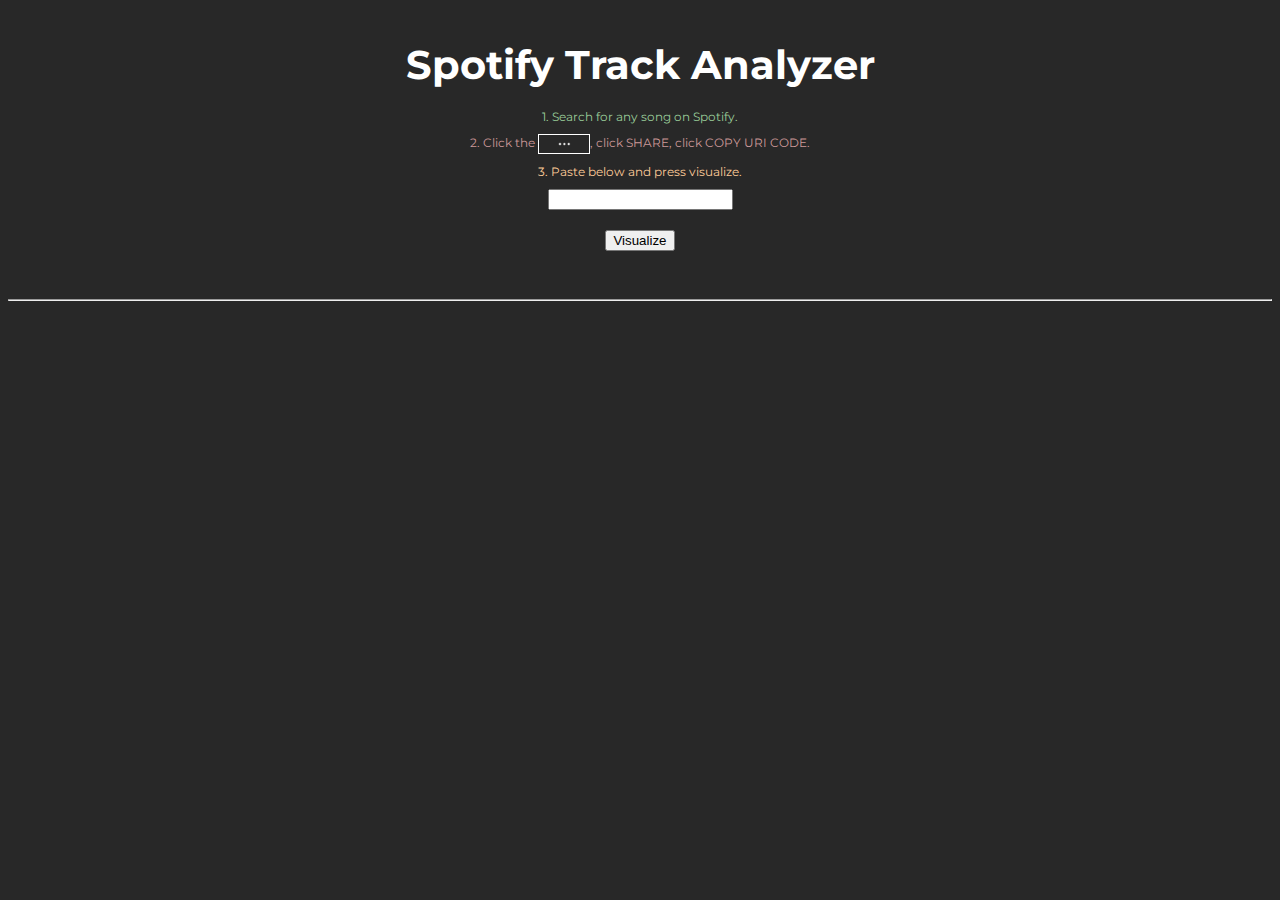
<file: callback.html>
<!DOCTYPE html>

<html lang="en">
<head>
  <meta charset="utf-8">
  <meta name="Spotify_Data">
  <meta name="Josh Leibsohn" content="SitePoint">
  <link rel="stylesheet" href="style.css"> </link> 
  <script src="jquery-3.3.1.min.js"></script>
  <script src="https://d3js.org/d3.v4.min.js"></script>
  <link href="https://fonts.googleapis.com/css?family=Montserrat" rel="stylesheet">
</head>
<body>
	<header>
	<div class="header">
		  <h1> Spotify Track Analyzer </h1>
		  <p class="pa1"> 1. Search for any song on Spotify. </p>
		  <p class="pa2"> 2. Click the  <img class="inline" height="18px" width="30px" src="pics/hamburger.png">, click SHARE, click COPY URI CODE. </p>
		  <p class="pa3"> 3. Paste below and press visualize. </p>
	</div>
	</header>

	<form id="form">
		<input id="my_uri" type="text"> </input>
		<button id="btn1" type="submit"> Visualize </button>
	</form>

	<hr>

	 <div id="artist"></div>
	 <div id="song"></div>

	<div class="top">
		<div id="loudData" class="top1"> </div>
		<div id="tempoData" class="top2"> </div>
		<div id="keyData" class="top3"> </div>
	</div>

	<div class="charts">
		<div id="dance" class = "donut">
			<div id="danceData" class = "text"></div>
			<div id="danceDonut"></div>
		</div>

		<div id="energy" class = "donut">
			<div id="energyData" class = "text"></div>
			<div id="energyDonut"></div>
		</div>

		<div id="acoustic" class = "donut">
			<div id="acousticData" class = "text"></div>
			<div id="acousticDonut"></div>	
		</div>

		<div id="speech" class = "donut">
			<div id="speechData" class = "text"></div>
			<div id="speechDonut"></div>
		</div>

		<div id="live" class = "donut">
			<div id = "liveData" class = "text"> </div>
			<div id="liveDonut"></div>
		</div>

		<div id="valence" class = "donut">
			<div id = "valenceData" class = "text"> </div>
			<div id="valenceDonut"></div>
		</div>


	</div>

	<!-- <footer>
	<div class="footer">
			<p> Created by Josh Leibsohn</p>
			<link href="www.google.com"> Connect with me. </link><br>
			<link href="www.google.com"> Listen to my music. </link>
	</div>
	</footer> -->

<script class = "sketch" src="Spotify-Data-Viz.js"></script>
<!-- <script src="charts.js"></script> -->
</body>


</html>
</file>
<file: style.css>
body {
	background-color: rgb(40, 40, 40);
	font-family: 'Montserrat', sans-serif;
	text-align: center;
	color: rgb(255, 255, 255);
}


h1 {
	margin: 0 auto;
	font-size: 40px;
	margin-top: 40px;
	margin-bottom: 20px;
}

#artist, #song {
	margin: 0 auto;
	font-size: 30px;
	margin-top: 40px;
	margin-bottom: 20px;
}

#form {
	margin: 0 auto;
	padding-bottom: 40px;
}

#btn1 {
	display: block;
	margin: 0 auto;
	margin-top: 20px;
}

#my_uri {
	margin-left: 60px;
	margin-right: 60px;
}

.inline {
	display: inline;
	border: 1px solid white;
	vertical-align: middle;
	padding-left: 10px;
	padding-right: 10px;
}

.pa1 {
	font-size: 12px;
	margin-top: 10px;
	margin-bottom: 10px;
	color: #99CC99;
}

.pa2 {
	font-size: 12px;
	margin-top: 10px;
	margin-bottom: 10px;
	color: #CC9999;
}

.pa3 {
	font-size: 12px;
	margin-top: 10px;
	margin-bottom: 10px;
	color: #FFCC99;
}

.top1 {
	display: inline-block;
	margin-right: 40px;
	color: #99CC99;
}

.top2 {
	display: inline-block;
	color: #CC9999;
}

.top3 {
	display: inline-block;
	margin-left: 40px;
	color: #FFCC99;
}

.top {
	padding-top: 40px;
	margin: 0 auto;
	text-align: center;
	width: 600px;
	font-size: 12px;
}

.footer {
	font-size: 12px;
    bottom: 0;
    width: 100%;
    color: white;
    text-align: center;
    padding-bottom: 40px;
}

.text {
	font-size: 12px;
}

.charts {
	width: 600px;
	margin: 0 auto;
	padding-top: 40px;
}

.donut {
	float: left;
	display: inline-block;
}
</file>
